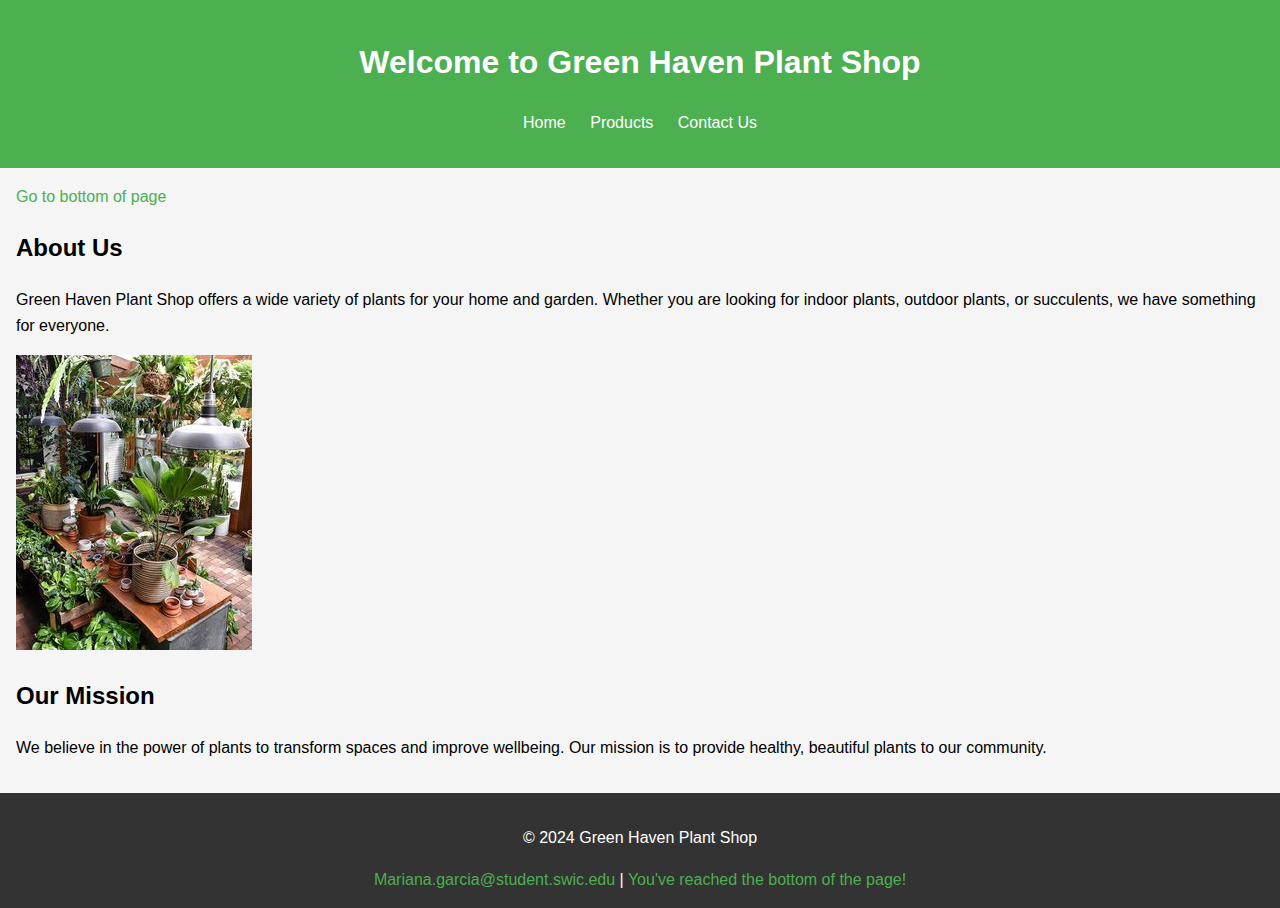
<file: index.html>
<!DOCTYPE html>
<html lang="en">
<head>
    <meta charset="UTF-8">
    <meta name="viewport" content="width=device-width, initial-scale=1.0">
    <meta name="description" content="Green Haven Plant Shop - Your source for beautiful and healthy plants.">
    <meta name="keywords" content="Green Haven, Plant Shop, Plants, Gardening">
    <meta name="author" content="Mariana">
    <title>Green Haven Plant Shop</title>
    <link rel="stylesheet" href="CSSstyles.css">
</head>
<body>
    <header>
        <h1>Welcome to Green Haven Plant Shop</h1>
        <nav>
            <ul>
                <li><a href="index.html">Home</a></li>
                <li><a href="Products.html">Products</a></li>
                <li><a href="Contact.html">Contact Us</a></li>
            </ul>
        </nav>
    </header>
    <main>
    <a href="#bottom">Go to bottom of page</a>
        <section>
            <h2>About Us</h2>
            <p>Green Haven Plant Shop offers a wide variety of plants for your home and garden. Whether you are looking for indoor plants, outdoor plants, or succulents, we have something for everyone.</p>
            <img src="Plant.png" alt="Beautiful plants at Green Haven">
        </section>
        <section>
            <h2>Our Mission</h2>
            <p>We believe in the power of plants to transform spaces and improve wellbeing. Our mission is to provide healthy, beautiful plants to our community.</p>
        </section>
    </main>
    <footer>
        <p>&copy; 2024 Green Haven Plant Shop</p>
    <a href="mailto:mariana.garcia@student.swic.edu">Mariana.garcia@student.swic.edu</a> | 
        <a id="bottom">You've reached the bottom of the page!</a>
    </footer>
</body>
</html>
</file>
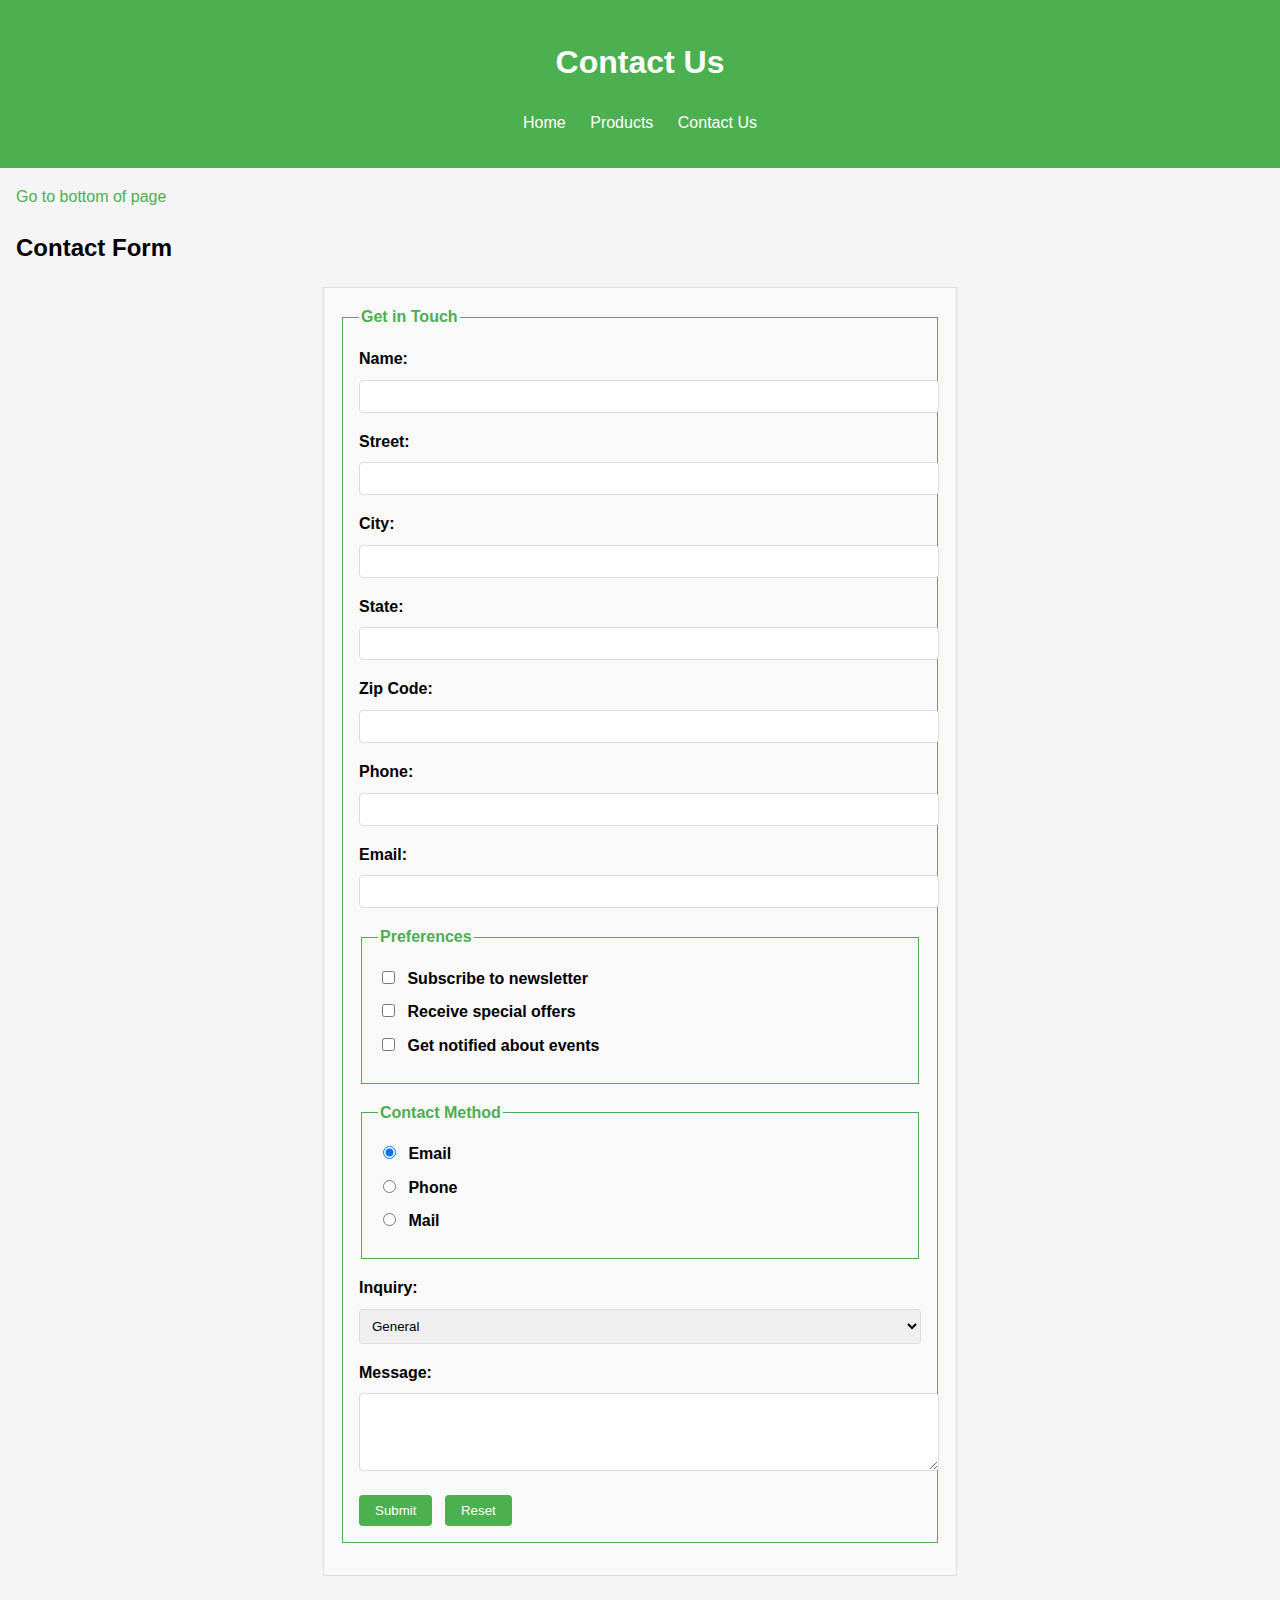
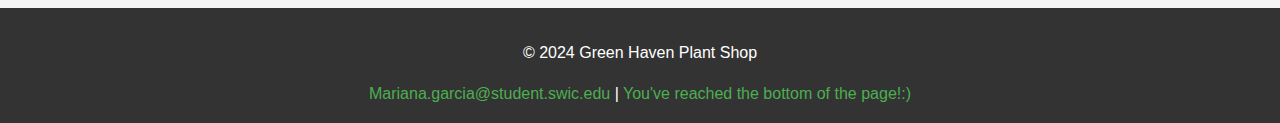
<file: Contact.html>
<!DOCTYPE html>
<html lang="en">
<head>
    <meta charset="UTF-8">
    <meta name="viewport" content="width=device-width, initial-scale=1.0">
    <meta name="description" content="Contact Green Haven Plant Shop">
    <meta name="keywords" content="Green Haven, Plant Shop, Contact">
    <meta name="author" content="Mariana">
    <title>Green Haven Plant Shop</title>
    <link rel="stylesheet" href="CSSstyles.css">
</head>
<body>
    <header>
        <h1>Contact Us</h1>
        <nav>
            <ul>
                <li><a href="index.html">Home</a></li>
                <li><a href="products.html">Products</a></li>
                <li><a href="contact.html">Contact Us</a></li>
            </ul>
        </nav>
    </header>
    <main>
    <a href="#bottom">Go to bottom of page</a>
 <section>
 <h2>Contact Form</h2>
	 <form action="#" method="post">
      <fieldset>
<legend>Get in Touch</legend>
 <label for="name">Name:</label>
 <input type="text" id="name" name="name" required>
                    
 <label for="street">Street:</label>
 <input type="text" id="street" name="street">
                    
 <label for="city">City:</label>
 <input type="text" id="city" name="city">
                    
<label for="state">State:</label>
<input type="text" id="state" name="state">
                    
<label for="zip">Zip Code:</label>
<input type="text" id="zip" name="zip">
                    
<label for="phone">Phone:</label>
<input type="tel" id="phone" name="phone">
                    
<label for="email">Email:</label>
<input type="email" id="email" name="email" required>
                    
 <fieldset>
    <legend>Preferences</legend>
    	<label><input type="checkbox" name="newsletter" value="yes"> Subscribe to newsletter</label>
    	 <label><input type="checkbox" name="offers" value="yes"> Receive special offers</label>
         <label><input type="checkbox" name="events" value="yes"> Get notified about events</label>
</fieldset>
                    
<fieldset>
  <legend>Contact Method</legend>
     <label><input type="radio" name="contact_method" value="email" checked> Email</label>
      <label><input type="radio" name="contact_method" value="phone"> Phone</label>
     <label><input type="radio" name="contact_method" value="mail"> Mail</label>
</fieldset>
                    
 <label for="inquiry">Inquiry:</label>
    <select id="inquiry" name="inquiry">
     <option value="general">General</option>
     <option value="product">Product Inquiry</option>
     <option value="order">Order Status</option>
</select>
                    
<label for="message">Message:</label>
 <textarea id="message" name="message" rows="4" cols="50"></textarea>
                    
<input type="submit" value="Submit">
<input type="reset" value="Reset">
</fieldset>
 </form>
 </section>
    </main>
    <footer>
        <p>&copy; 2024 Green Haven Plant Shop</p>
    <a href="mailto:mariana.garcia@student.swic.edu">Mariana.garcia@student.swic.edu</a> | 
        <a id="bottom">You've reached the bottom of the page!:)</a>
    </footer>
</body>
</html>
</file>
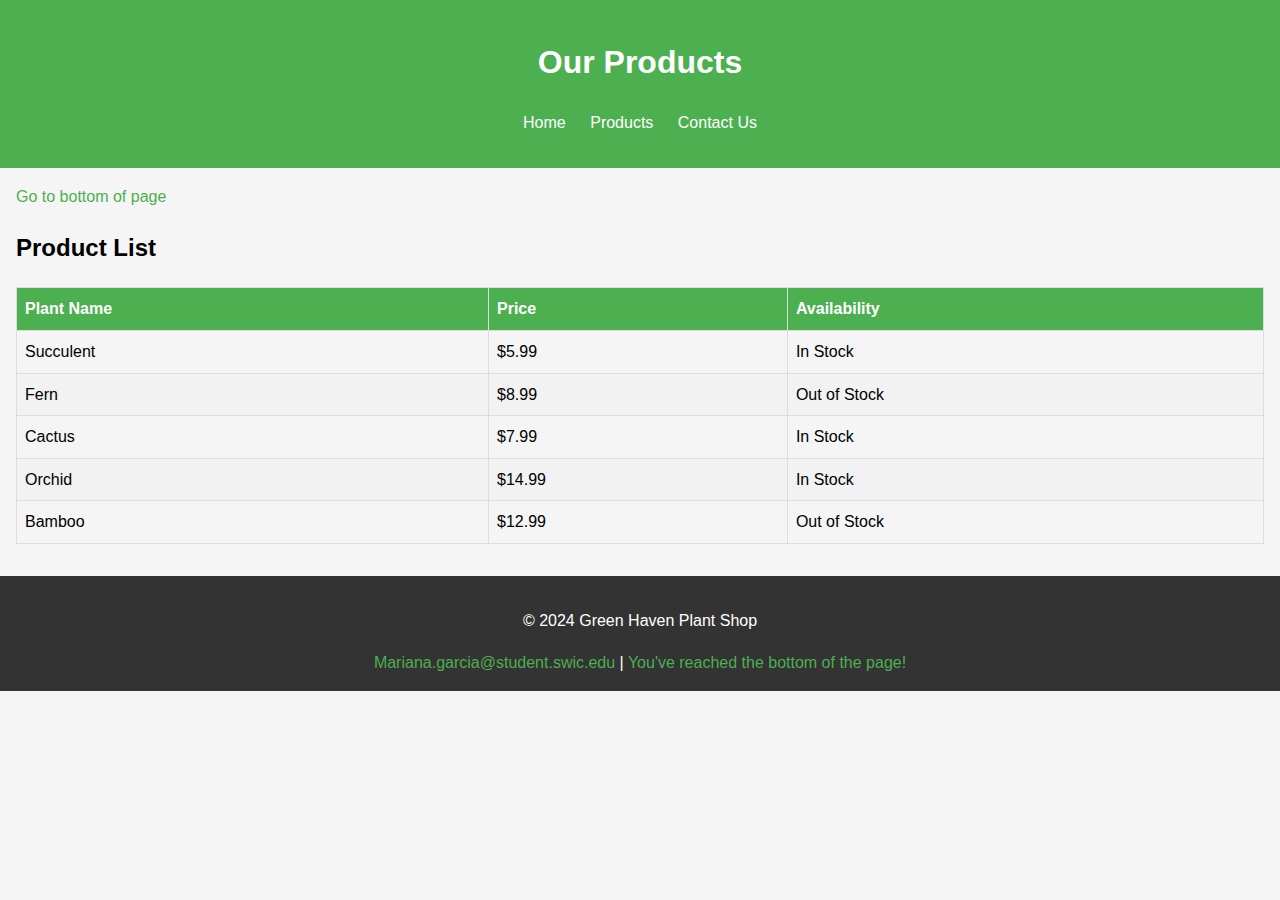
<file: Products.html>
<!DOCTYPE html>
<html lang="en">
<head>
    <meta charset="UTF-8">
    <meta name="viewport" content="width=device-width, initial-scale=1.0">
    <meta name="description" content="Green Haven Plant Shop - Our Product Range">
    <meta name="keywords" content="Green Haven, Plant Shop, Plants, Gardening, Products">
    <meta name="author" content="Mariana">
    <title>Green Haven Plant Shop</title>
    <link rel="stylesheet" href="CSSstyles.css">
</head>
<body>
    <header>
        <h1>Our Products</h1>
        <nav>
            <ul>
                <li><a href="Index.html">Home</a></li>
                <li><a href="products.html">Products</a></li>
                <li><a href="Contact.html">Contact Us</a></li>
            </ul>
        </nav>
    </header>
    <main>
    <a href="#bottom">Go to bottom of page</a>
        <section>
            <h2>Product List</h2>
            <table>
                <thead>
                    <tr>
                        <th>Plant Name</th>
                        <th>Price</th>
                        <th>Availability</th>
                    </tr>
                </thead>
                <tbody>
                    <tr>
                        <td>Succulent</td>
                        <td>$5.99</td>
                        <td>In Stock</td>
                    </tr>
                    <tr>
                        <td>Fern</td>
                        <td>$8.99</td>
                        <td>Out of Stock</td>
                    </tr>
                    <tr>
                        <td>Cactus</td>
                        <td>$7.99</td>
                        <td>In Stock</td>
                    </tr>
                    <tr>
                        <td>Orchid</td>
                        <td>$14.99</td>
                        <td>In Stock</td>
                    </tr>
                    <tr>
                        <td>Bamboo</td>
                        <td>$12.99</td>
                        <td>Out of Stock</td>
                    </tr>
                </tbody>
            </table>
        </section>
    </main>
    <footer>
        <p>&copy; 2024 Green Haven Plant Shop</p>
    <a href="mailto:mariana.garcia@student.swic.edu">Mariana.garcia@student.swic.edu</a> | 
        <a id="bottom">You've reached the bottom of the page!</a>
    </footer>
</body>
</html>
</file>
<file: CSSstyles.css>
body {
    font-family: Arial, sans-serif;
    line-height: 1.6;
    margin: 0;
    padding: 0;
    background-color: #f5f5f5;
}

header {
    background: #4CAF50;
    color: white;
    padding: 1rem 0;
    text-align: center;
}

nav ul {
    list-style: none;
    padding: 0;
}

nav ul li {
    display: inline;
    margin: 0 10px;
}

nav ul li a {
    color: white;
    text-decoration: none;
}
nav ul li a:hover{
text-decoration:none;
color:#4CAF50}

main {
    padding: 1rem;
}

section {
    margin-bottom: 1rem;
}

footer {
    background: #333;
    color: white;
    text-align: center;
    padding: 1rem 0;
    position: relative;
}

a {
    color: #4CAF50;
    text-decoration: none;
}

a:hover {
    text-decoration: underline;
}
table {
    width: 100%;
    border-collapse: collapse;
    margin-bottom: 1rem;
}

th, td {
    border: 1px solid #ddd;
    padding: 8px;
    text-align: left;
}

th {
    background-color: #4CAF50;
    color: white;
}

tr:nth-child(even) {
    background-color: #f2f2f2;
}

tr:hover {
    background-color: #ddd;
}
form {
    max-width: 600px;
    margin: 0 auto;
    padding: 1rem;
    border: 1px solid #ddd;
    background-color: #f9f9f9;
}

fieldset {
    border: 1px solid #4CAF50;
    margin-bottom: 1rem;
    padding: 1rem;
}

legend {
    font-weight: bold;
    color: #4CAF50;
}

label {
    display: block;
    margin-bottom: 0.5rem;
    font-weight: bold;
}

input[type="text"],
input[type="tel"],
input[type="email"],
select,
textarea {
    width: 100%;
    padding: 0.5rem;
    margin-bottom: 1rem;
    border: 1px solid #ddd;
    border-radius: 4px;
}

input[type="submit"],
input[type="reset"] {
    background-color: #4CAF50;
    color: white;
    padding: 0.5rem 1rem;
    border: none;
    border-radius: 4px;
    cursor: pointer;
    margin-right: 0.5rem;
}

input[type="submit"]:hover,
input[type="reset"]:hover {
    background-color: #45a049;
}

input[type="checkbox"],
input[type="radio"] {
    margin-right: 0.5rem;
}

textarea {
    resize: vertical;
}
</file>
